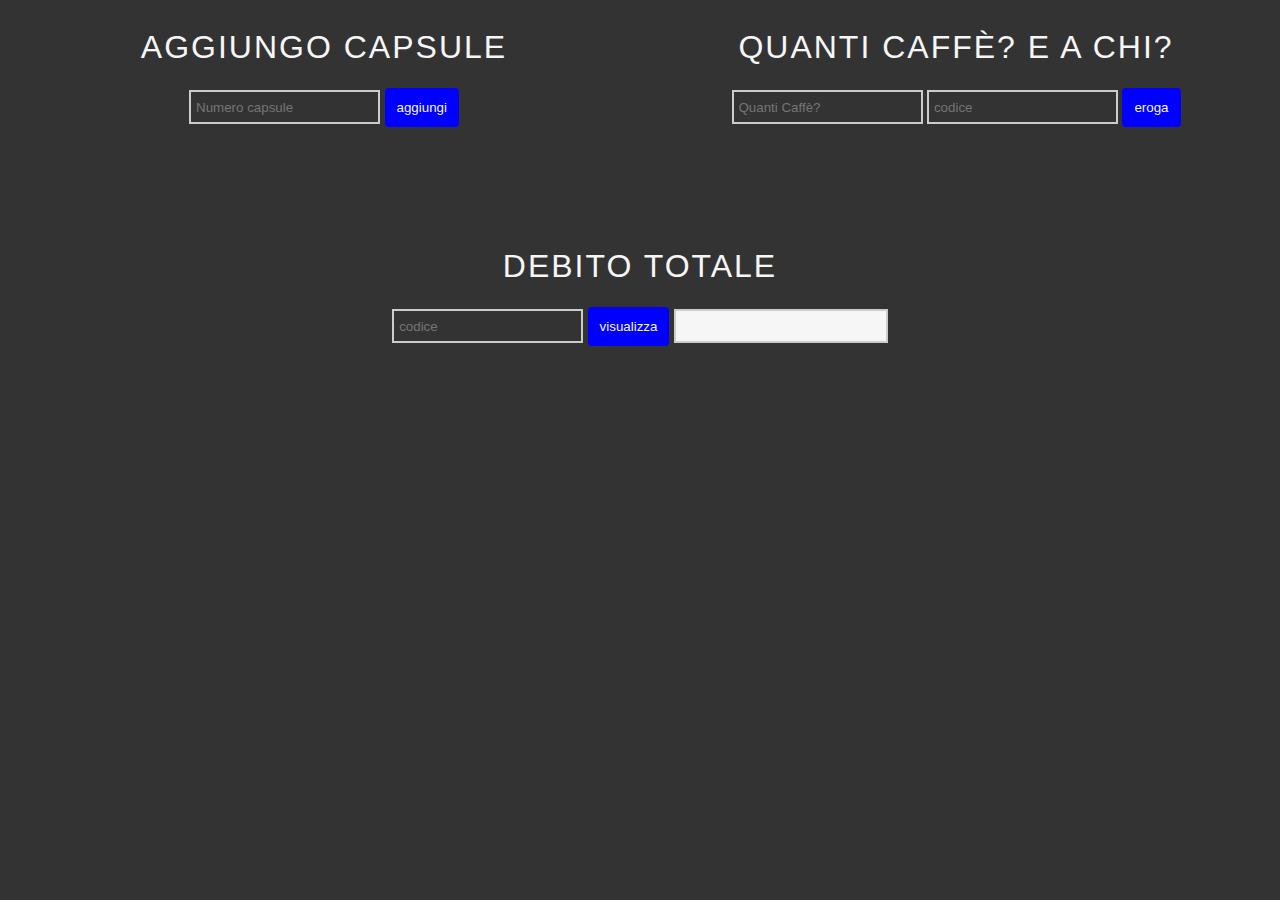
<file: esercizi HTML-JS/CAFFE/index.html>
<!DOCTYPE html>
<html>
<head>
	<title>Macchinetta Caffè</title>
	<meta charset="utf-8">
	<link rel="stylesheet" type="text/css" href="style.css">
	<script type="text/javascript" src="script.js"></script>
</head>
<body>	
	<div id="content_add">
		<h1>Aggiungo capsule</h1>
		<input id="numero_capsule" type="text" name="numeroCapsule" placeholder="Numero capsule">
		<input id="add" type="button" name="aggiungi" value="aggiungi">
	</div>
	<div id="content_eroga">
		<h1>Quanti caffè? e a chi?</h1>
		<input id="quanti_caffe" type="text" name="" placeholder="Quanti Caffè?">
		<input id="codice" type="text" name="a chi" placeholder="codice">
		<input id="eroga" type="button" name="eroga" value="eroga">
	</div>
	<div id="content_debito">
	<h1>Debito Totale</h1>
		<input id="nameDebito" type="text" name="nameCodice" placeholder="codice">
		<input id="visualizza" type="button" name="visualizza" value="visualizza">
		<input id="debito" type="text" readonly="readonly" name="debito">
	</div>
</body>
</html>
</file>
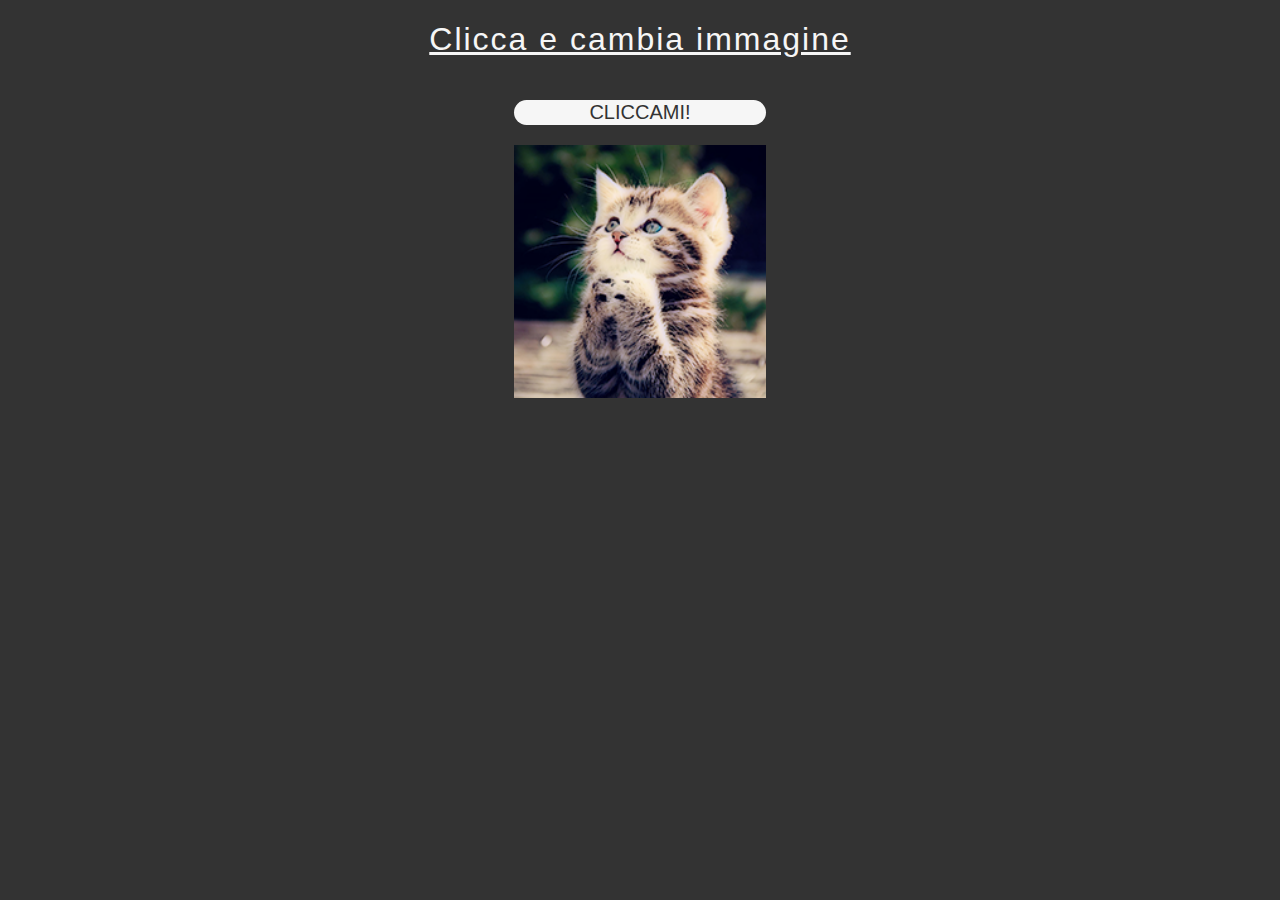
<file: esercizi HTML-JS/CAMBIO IMG/index.html>
<!DOCTYPE html>
<html>
<head>
	<title>prova js</title>
	<link rel="stylesheet" type="text/css" href="style.css">
	<script type="text/javascript" src="script.js"></script>
</head>
<body>
	<h1>Clicca e cambia immagine</h1>
	<div id="content">
		<input id="bottone" type="button" name="bottone" value="CLICCAMI!">
		<br>
		<img id="img" src="img/gattouno.png">
	</div>
</body>	
</html>
</file>
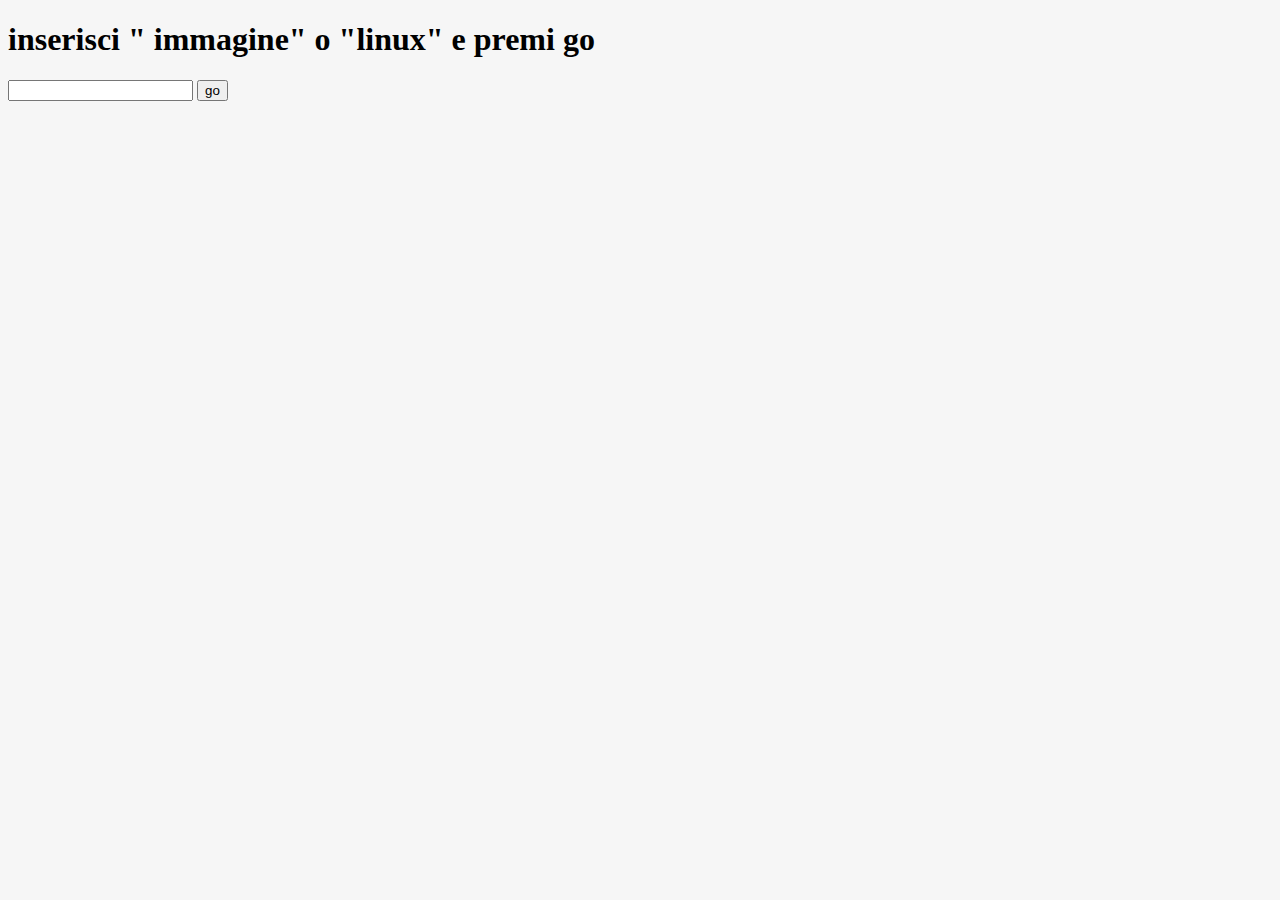
<file: esercizi HTML-JS/CERCA IMG/index.html>
<!DOCTYPE html>
<html>
<head>
	<title>traduttore</title>
	<link rel="stylesheet" type="text/css" href="style.css">
	<script type="text/javascript" src="script.js"></script>
</head>
<body>
<h1>inserisci "	immagine" o "linux" e premi go</h1>
	<input id="text" type="text" name="textbox">
	<input id="btn" type="button" name="btn" value="go">
	<br>
</body>
</html>
</file>
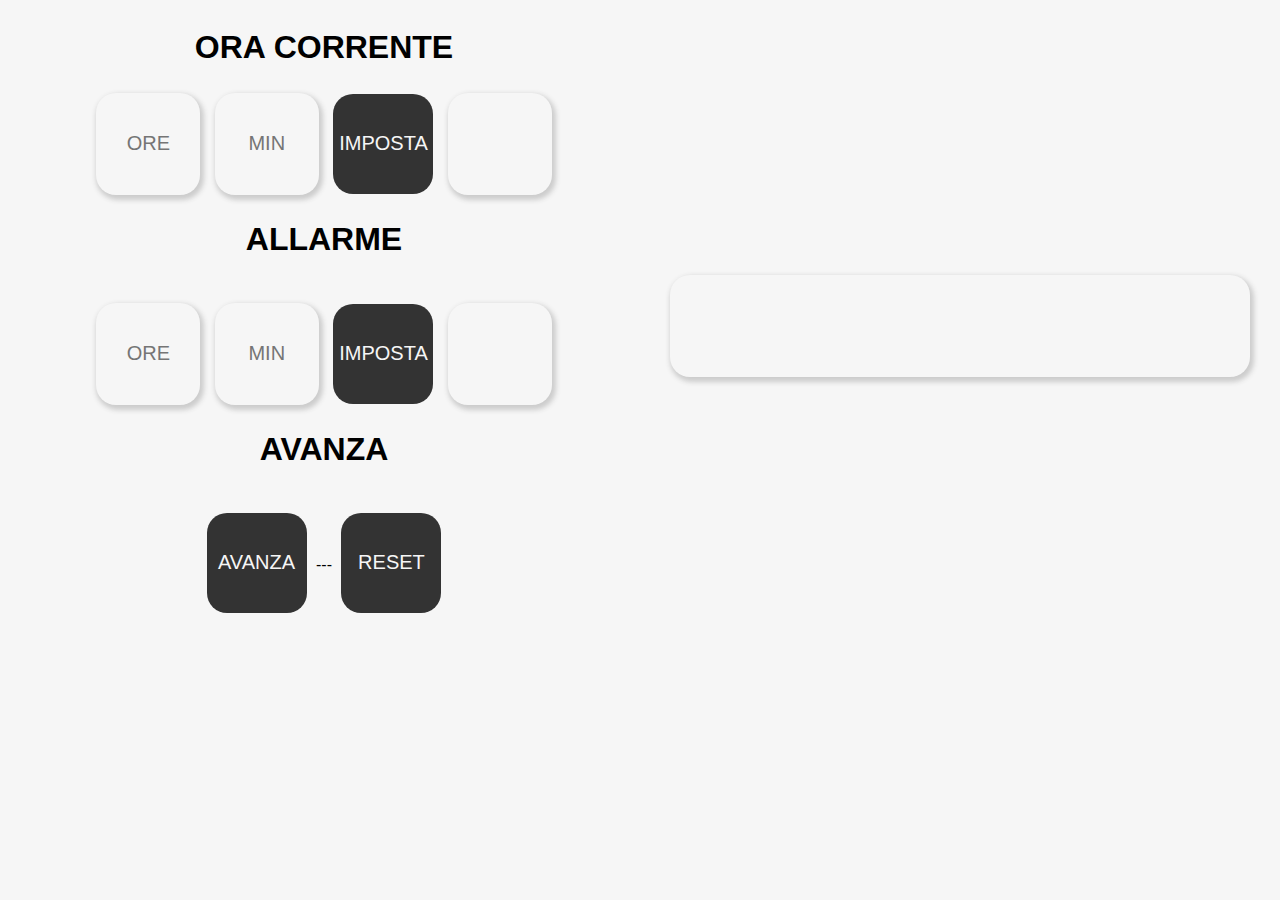
<file: esercizi HTML-JS/SVEGLIA/index.html>
<!DOCTYPE html>
<html>	
<head>
	<title>SVEGLIA</title>
	<script type="text/javascript" src="script.js"></script>
	<link rel="stylesheet" type="text/css" href="style.css">
</head>
<body>
<div id="imposta">
		<!-- corrente -->
		<h1>ORA CORRENTE</h1>
		<input id="ora_corr" placeholder="ORE" type="text" name="oracorr">
		<input id="min_corr" placeholder="MIN" type="text" name="mincorr">
		<input id="imp_ora_corr" class="btn" type="button" name="corrente" value="imposta">
		<!-- imposta ora -->
		<input id="ora_read" readonly="readonly" type="text" name="oraread">
		<!-- ERRORE IMPOSTA-->
		<span id="messaggio_imposta"></span>
		<!-- allarme -->
		<h1>ALLARME</h1><br/>
		<input id="ora_all" placeholder="ORE" type="text" name="orall">
		<input id="min_all"  placeholder="MIN" type="text" name="minall">
		<!-- imposta allarme -->
		<input id="imp_ora_all" type="button" class="btn" name="allarme" value="imposta">
		<input id="all_read" readonly="readonly" type="text" name="svegliaread">
		<!-- ERRORE ALLARME-->
		<span id="messaggio_all"></span>
		<!-- avanza -->
		<h1>AVANZA</h1><br/>
		<input id="avanza" type="button" name="avanza" class="btn" value="avanza">
		<!-- reset --> ---
		<input id="reset" class="btn" type="button" name="reset" value="reset">
		<!-- ERRORE AVANZA-->
		<span id="messaggio_avanza"></span>
</div>
	<!-- OUTPUT -->
<div id="output">
	<input id="sveglia" readonly="readonly" type="text" name="readallarm">
</div>
	<!-- reset -->


</body>
</html>
</file>
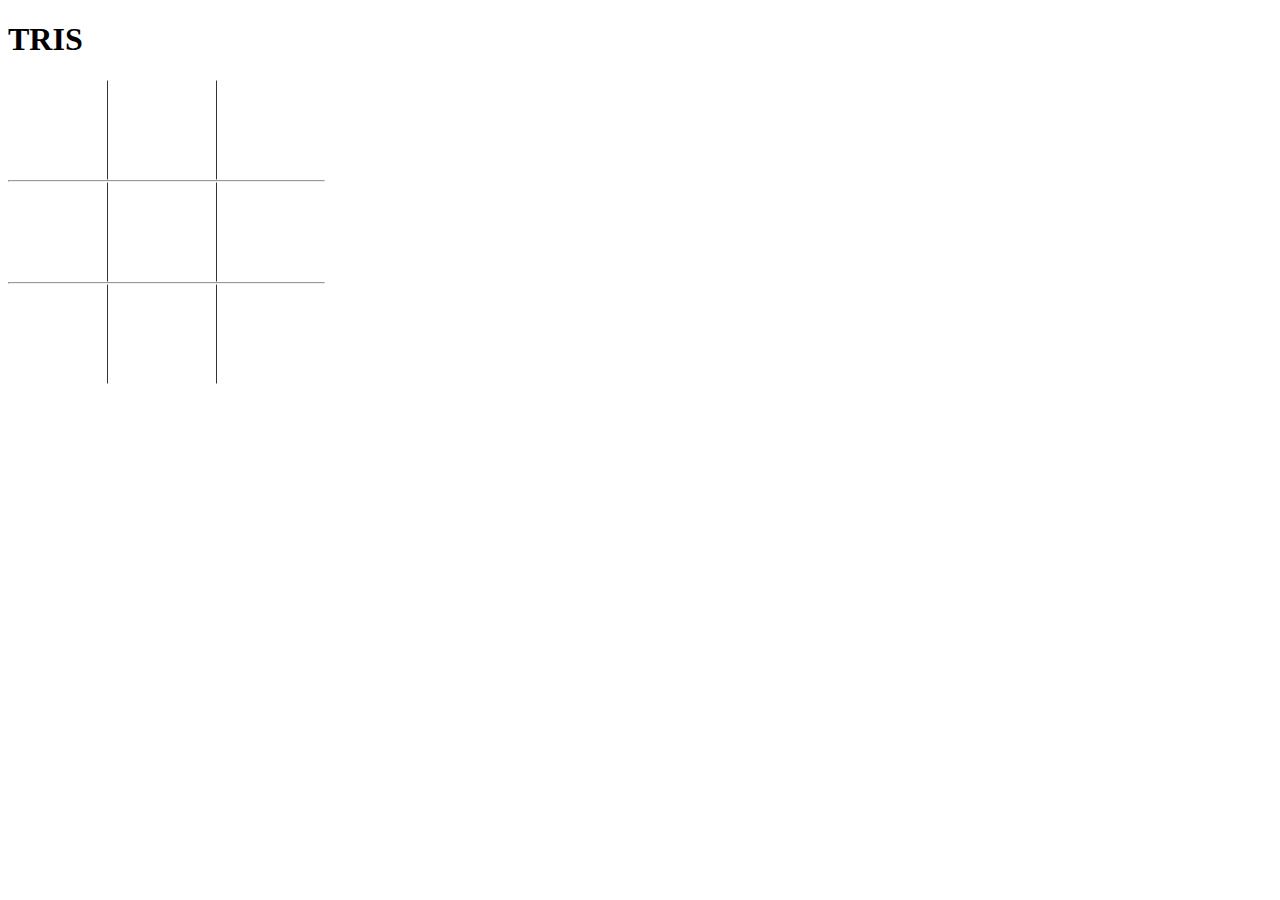
<file: esercizi HTML-JS/TRIS/index.html>
<!DOCTYPE html>
<html>
<head>
	<title></title>
	<link rel="stylesheet" type="text/css" href="style.css">
	<script type="text/javascript" src="script.js"></script>
</head>
<body>
<h1>TRIS</h1>
<div id="content_tris">
	<input id="casella1" class="riga1 colonna1" type="button" name="casella" value=".">
	<input id="casella2" class="riga1 colonna2" type="button" name="casella" value=".">
	<input id="casella3" class="riga1 colonna3" type="button" name="casella" value=".">
	<hr>
	<input id="casella4" class="riga2 colonna1" type="button" name="casella" value=".">
	<input id="casella5" class="riga2 colonna2" type="button" name="casella" value=".">
	<input id="casella6" class="riga2 colonna3" type="button" name="casella" value=".">
	<hr>
	<input id="casella7" class="riga3 colonna1" type="button" name="casella" value=".">
	<input id="casella8" class="riga3 colonna2" type="button" name="casella" value=".">
	<input id="casella9" class="riga3 colonna3" type="button" name="casella" value=".">
</div>

</body>
</html>
</file>
<file: esercizi HTML-JS/CAFFE/style.css>
body{
	background-color: #333;
	color: #f6f6f6;
	text-transform: uppercase;
	text-align: center;
	font-family: "helvetica neue", sans-serif;
	font-size:16px;
}
#content_add{
	width: 50%;
	float: left;
}
#content_add h1, #content_eroga h1,#content_debito h1{
	font-weight: lighter;
	letter-spacing: 2px;
}
#content_eroga{
	width: 50%;
	float: right;
}
#content_debito	{
	width: 50%;
	margin-left:auto;
	margin-right: auto;
	padding-top: 100px;
	clear: both;
}
input[type="text"]{
	background-color:transparent;
	color: #f6f6f6;
	border: 2px solid #ccc;
	height: 20px;
	padding: 5px;
}
input[type="button"]{
	background: blue;
	color: #f6f6f6;
	border-color: transparent;
	border-radius: 4px;
	padding: 10px;
}
input[readonly="readonly"]{
	background: #f6f6f6;
	color: #333;
	width: 200px;
}
</file>
<file: esercizi HTML-JS/CAMBIO IMG/style.css>
body{
	background-color: #333;
	text-align: center;
}
#content{
	width: 20%;
	margin-left: auto;
	margin-right: auto;
}
#content img{
	width: 100%;
}
h1{
	color: #f6f6f6;
	font-family: "Helvetica neue", sans-serif;
	font-weight: lighter;
	letter-spacing: 2px;
	text-decoration: underline;
}
input{
	background: #f6f6f6;
	color: #333;
	border-radius:15px;
	border:none;		
	width: 100%;
	font-size: 20px;
	margin: 20px 0;
}
input:focus	{
	outline: none;
}
</file>
<file: esercizi HTML-JS/CERCA IMG/style.css>
/*Cascading-Style-Sheet*/

body{
	background: #f6f6f6;
}
</file>
<file: esercizi HTML-JS/SVEGLIA/style.css>
body{
	background: #f6f6f6;
	text-align: center;
	font-family: "helvetica neue", sans-serif;
}
input{
	background: transparent;
	border-radius:20px;
	border-style: none;
	box-shadow: 2px 3px 5px 2px #ccc;
	height: 100px;
	width: 100px;
	text-align: center;
	text-transform: uppercase;	
	font-family: "helvetica neue", sans-serif;
	font-weight: lighter;
	font-size: 20px;
	margin: 5px;
}
input:focus{
	outline: none;
}
input[readonly]{
	font-weight: bold;
}
.btn{
	background: #333;
	color: #f6f6f6;
	box-shadow: none;
}
div{
    width: 50%;
    margin-right: 0;
    float: left;
}
#output{
	float: right;
    clear: both;
    position: fixed;
    left: 50%;
    top: 30%;
}
#output input{
	border-radius: 20px;
	width: 90%;
}
span{
	color: red;
	display: block;
}
</file>
<file: esercizi HTML-JS/TRIS/style.css>
input[type="button"]{
	background: transparent;
	border:1px solid transparent;
	width: 0px;
	width: 100px;
	height: 100px;
	color: transparent;
	font-size: 20px;

}
#casella1, #casella4,#casella7{
	border-right: 1px solid #333;
}
#casella3, #casella6,#casella9{
	border-left: 1px solid #333; 
}
input[type="button"]:focus{
	outline: none;
}
hr{
	width: 315px;
	margin: 0;
}
</file>
